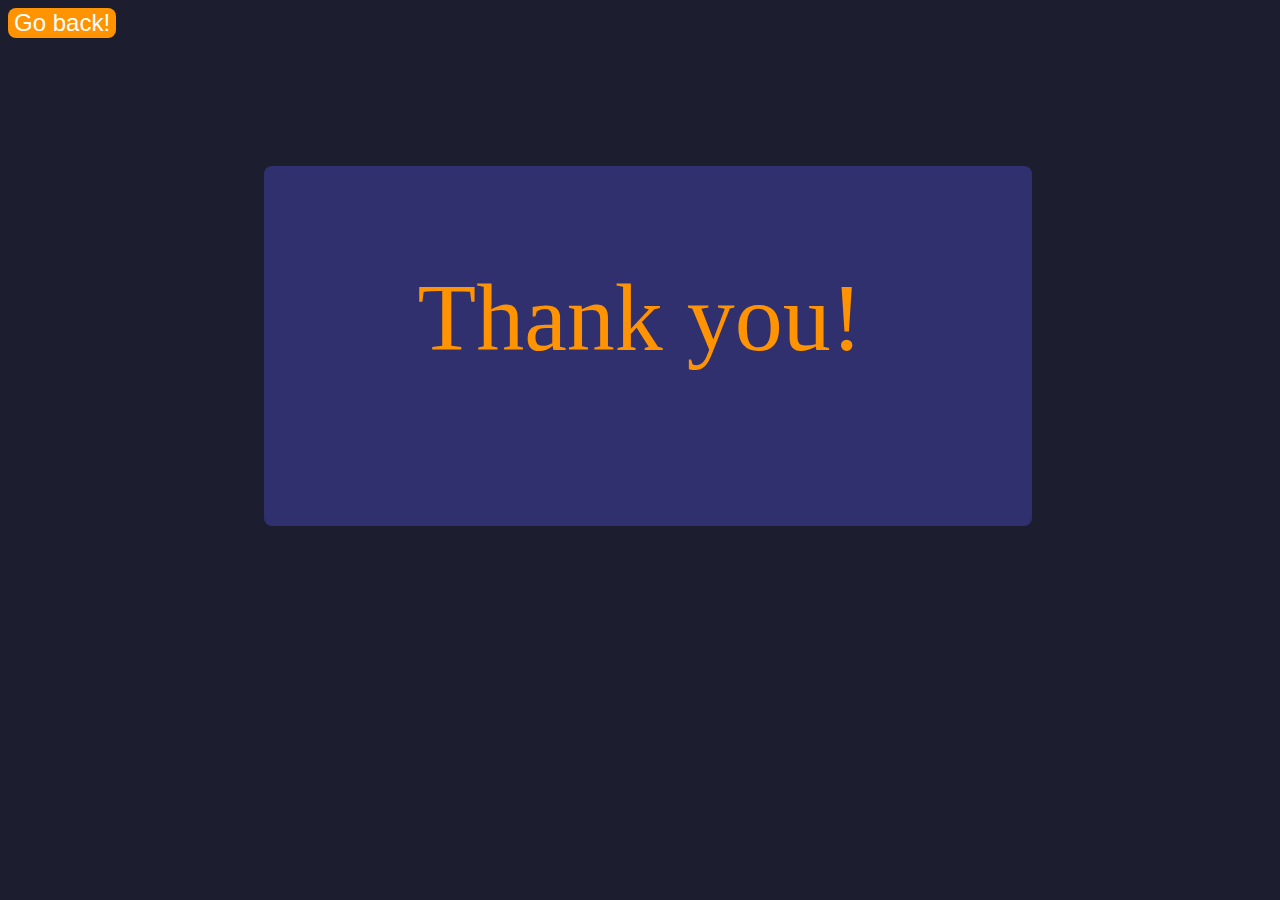
<file: page/thanks.html>
<!DOCTYPE html>
<html lang="en">
<head>
    <meta charset="UTF-8">
    <meta http-equiv="X-UA-Compatible" content="IE=edge">
    <meta name="viewport" content="width=device-width, initial-scale=1.0">
    <title>Portfolio</title>
</head>
<style>
    body {
        background-color: #1d1d30;
    }
    
    .rect {
        position: absolute;
        width: 60%;
        height: 40%;
        background-color: #30306e;
        margin-left: 20%;
        margin-right: 20%;
        margin-top: 10%;
        margin-right: 30%;
        border-radius: 0.5rem;
    }

    #paragraph{
        color: #FF9301;
        padding-right: 10%;
        padding-left: 20%;
        margin-bottom: 10%;
        font-size: 600%;
    }

    input{
        border: none;
        outline: none;
        background-color: #FF9301;
        border-radius: 0.5rem;
        color: #ffffff;
        font-size: 150%;
    }
    </style>
<body>
    <form>
        <input type="button" value="Go back!" onclick="history.back()">
    </form>
    <div class="rect">
    <p id="paragraph">Thank you!</p>
    </div>
</body>
</html>
</file>
